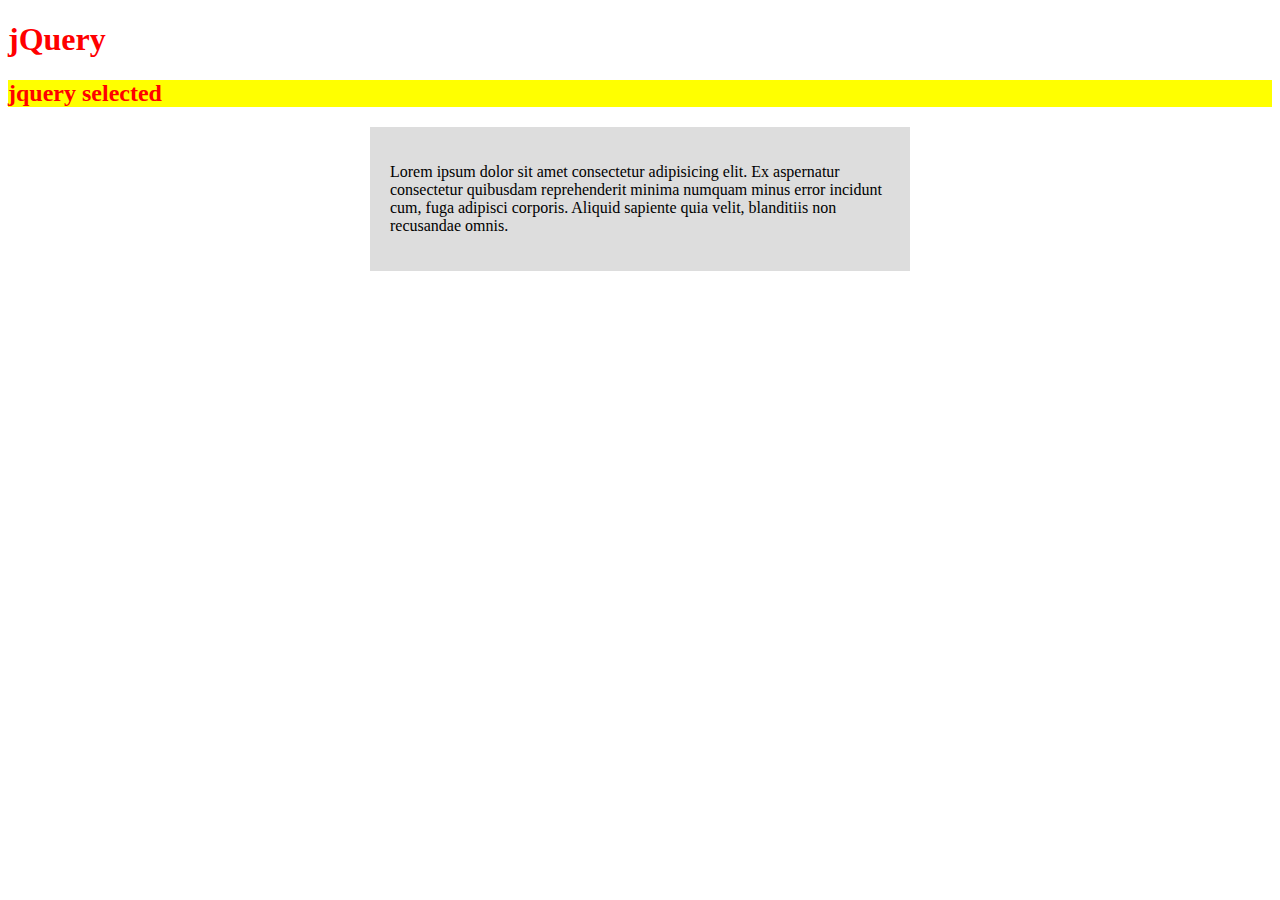
<file: 00_제이쿼리입문/index.html>
<!DOCTYPE html>
<html lang="en">
<head>
    <meta charset="UTF-8">
    <meta http-equiv="X-UA-Compatible" content="IE=edge">
    <meta name="viewport" content="width=device-width, initial-scale=1.0">
    <title>Document</title>
    <script src="./js/jquery-3.7.0.min.js"></script>
    <script src="./js/script.js" ></script>
</head>
<body>
    <h1>jQuery</h1>
    <h2>jquery selected</h2>
    <div id="box">
        <p>Lorem <span class="red">ipsum dolor sit amet consectetur adipisicing elit</span>. Ex aspernatur consectetur quibusdam reprehenderit minima numquam minus error incidunt cum, fuga adipisci corporis. Aliquid sapiente quia velit, blanditiis non recusandae omnis.</p>
    </div>
</body>
</html>
</file>
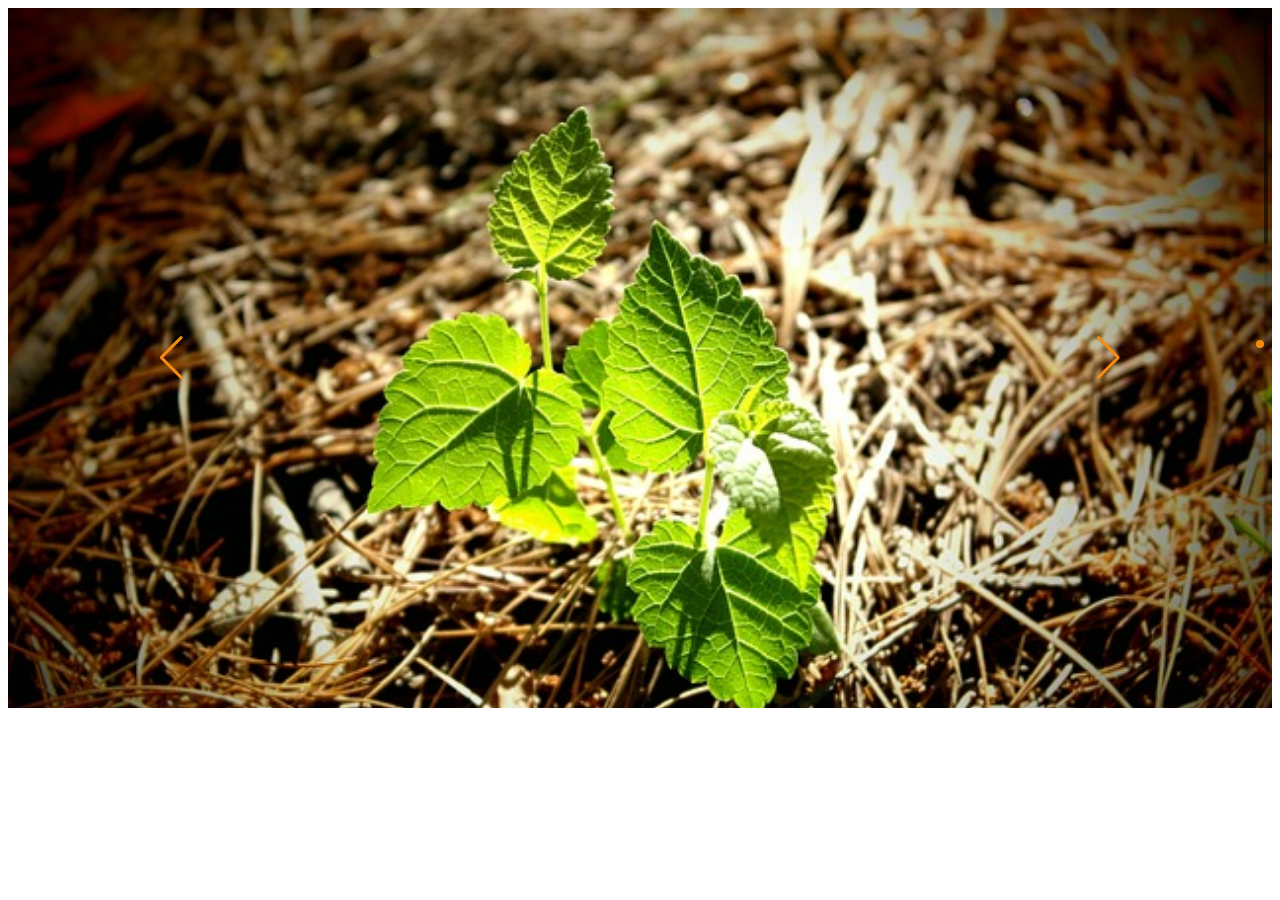
<file: 스와이퍼예제/index.html>
<!DOCTYPE html>
<html lang="en">
<head>
    <meta charset="UTF-8">
    <meta http-equiv="X-UA-Compatible" content="IE=edge">
    <meta name="viewport" content="width=device-width, initial-scale=1.0">
    <title>Document</title>
    <link rel="stylesheet" href="https://cdn.jsdelivr.net/npm/swiper@9/swiper-bundle.min.css"/>
    <style>
        :root {
            --swiper-theme-color: #f58b12;
        }
        .swiper {
            width:100%;
            height:700px;
            background: #f00;
        }
        .swiper img{width: 100%}
        .swiper-button-next, .swiper-rtl .swiper-button-prev {
            right: var(--swiper-navigation-sides-offset,150px);
            left: auto;
        }
        
        .swiper-button-prev, .swiper-rtl .swiper-button-next {
            left: var(--swiper-navigation-sides-offset,150px);
            right: auto;
        }
    </style>
    <script src="https://cdn.jsdelivr.net/npm/swiper@9/swiper-bundle.min.js"></script>
    
</head>
<body>
    <!-- Slider main container -->
<div class="swiper">
    <!-- Additional required wrapper -->
    <div class="swiper-wrapper">
      <!-- Slides -->
      <div class="swiper-slide"><img src="./img/life-g19cf4eda7_640.jpg" alt=""></div>
      <div class="swiper-slide"><img src="./img/petal-g83943ad1f_640.jpg" alt=""></div>
      <div class="swiper-slide"><img src="./img/spring-g203e28da7_640.jpg" alt=""></div>
    </div>
    <!-- If we need pagination -->
    <div class="swiper-pagination"></div>
  
    <!-- If we need navigation buttons -->
    <div class="swiper-button-prev"></div>
    <div class="swiper-button-next"></div>
  
    <!-- If we need scrollbar -->
    <div class="swiper-scrollbar"></div>
  </div>
  <script>
    const swiper = new Swiper('.swiper', {
  // Optional parameters
  direction: 'vertical',
  loop: true,

  // If we need pagination
  pagination: {
    el: '.swiper-pagination',
  },

  // Navigation arrows
  navigation: {
    nextEl: '.swiper-button-next',
    prevEl: '.swiper-button-prev',
  },

  // And if we need scrollbar
  scrollbar: {
    el: '.swiper-scrollbar',
  },
  
  autoplay:{
    delay: 2000,
    pauseOnMouseEnter: true,
  }
});
  </script>
</body>
</html>
</file>
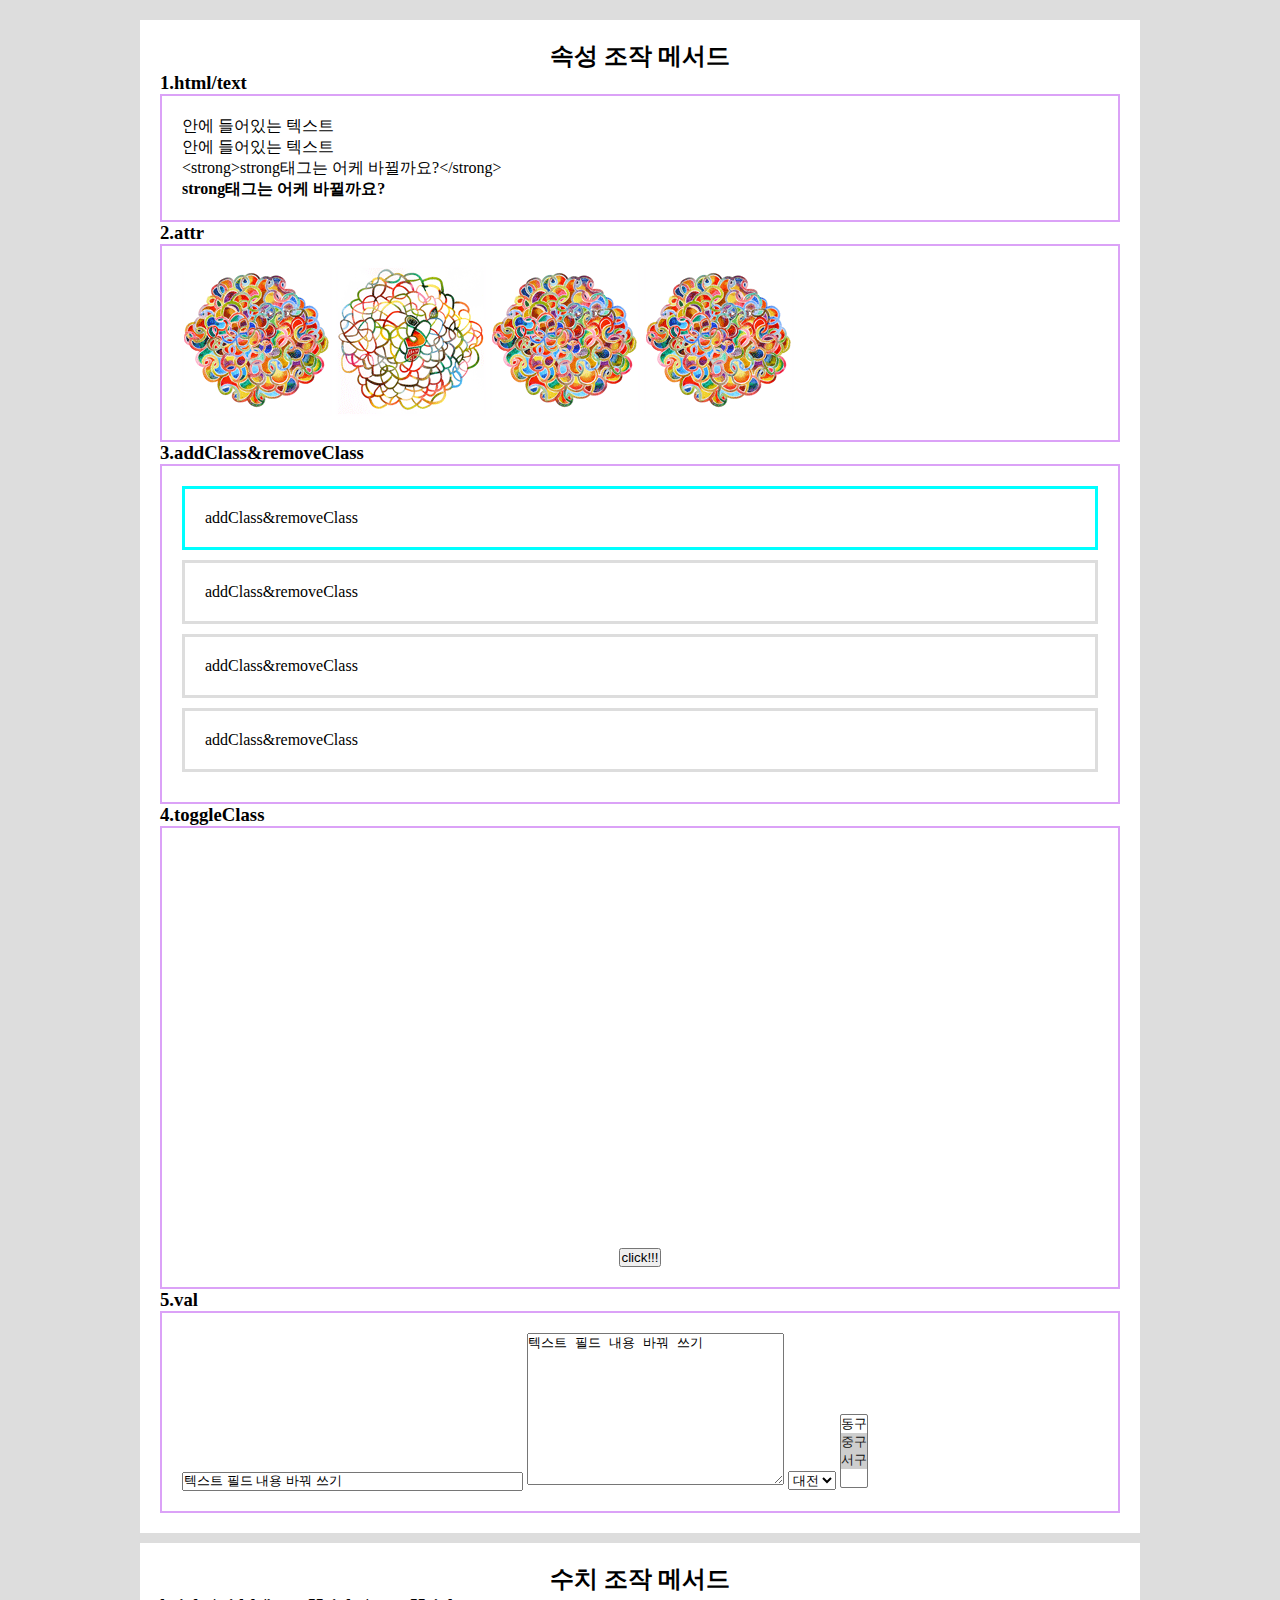
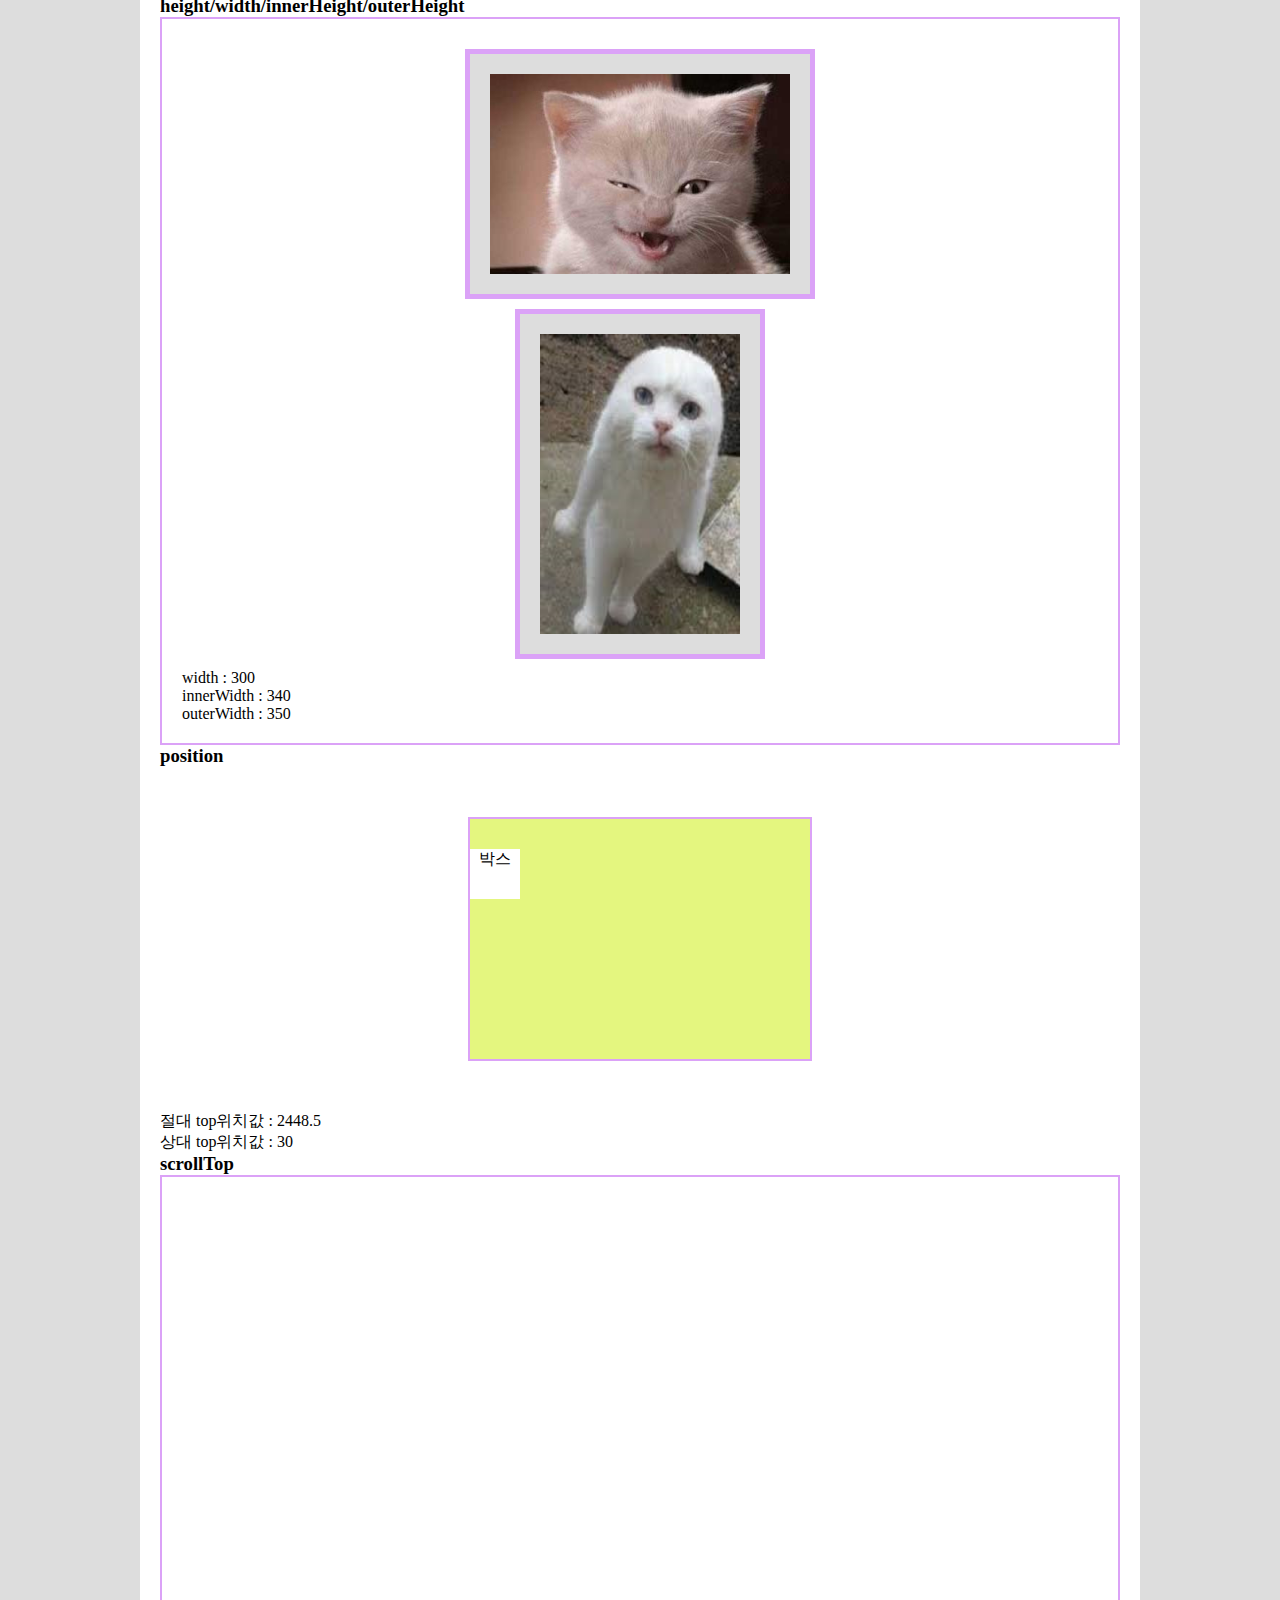
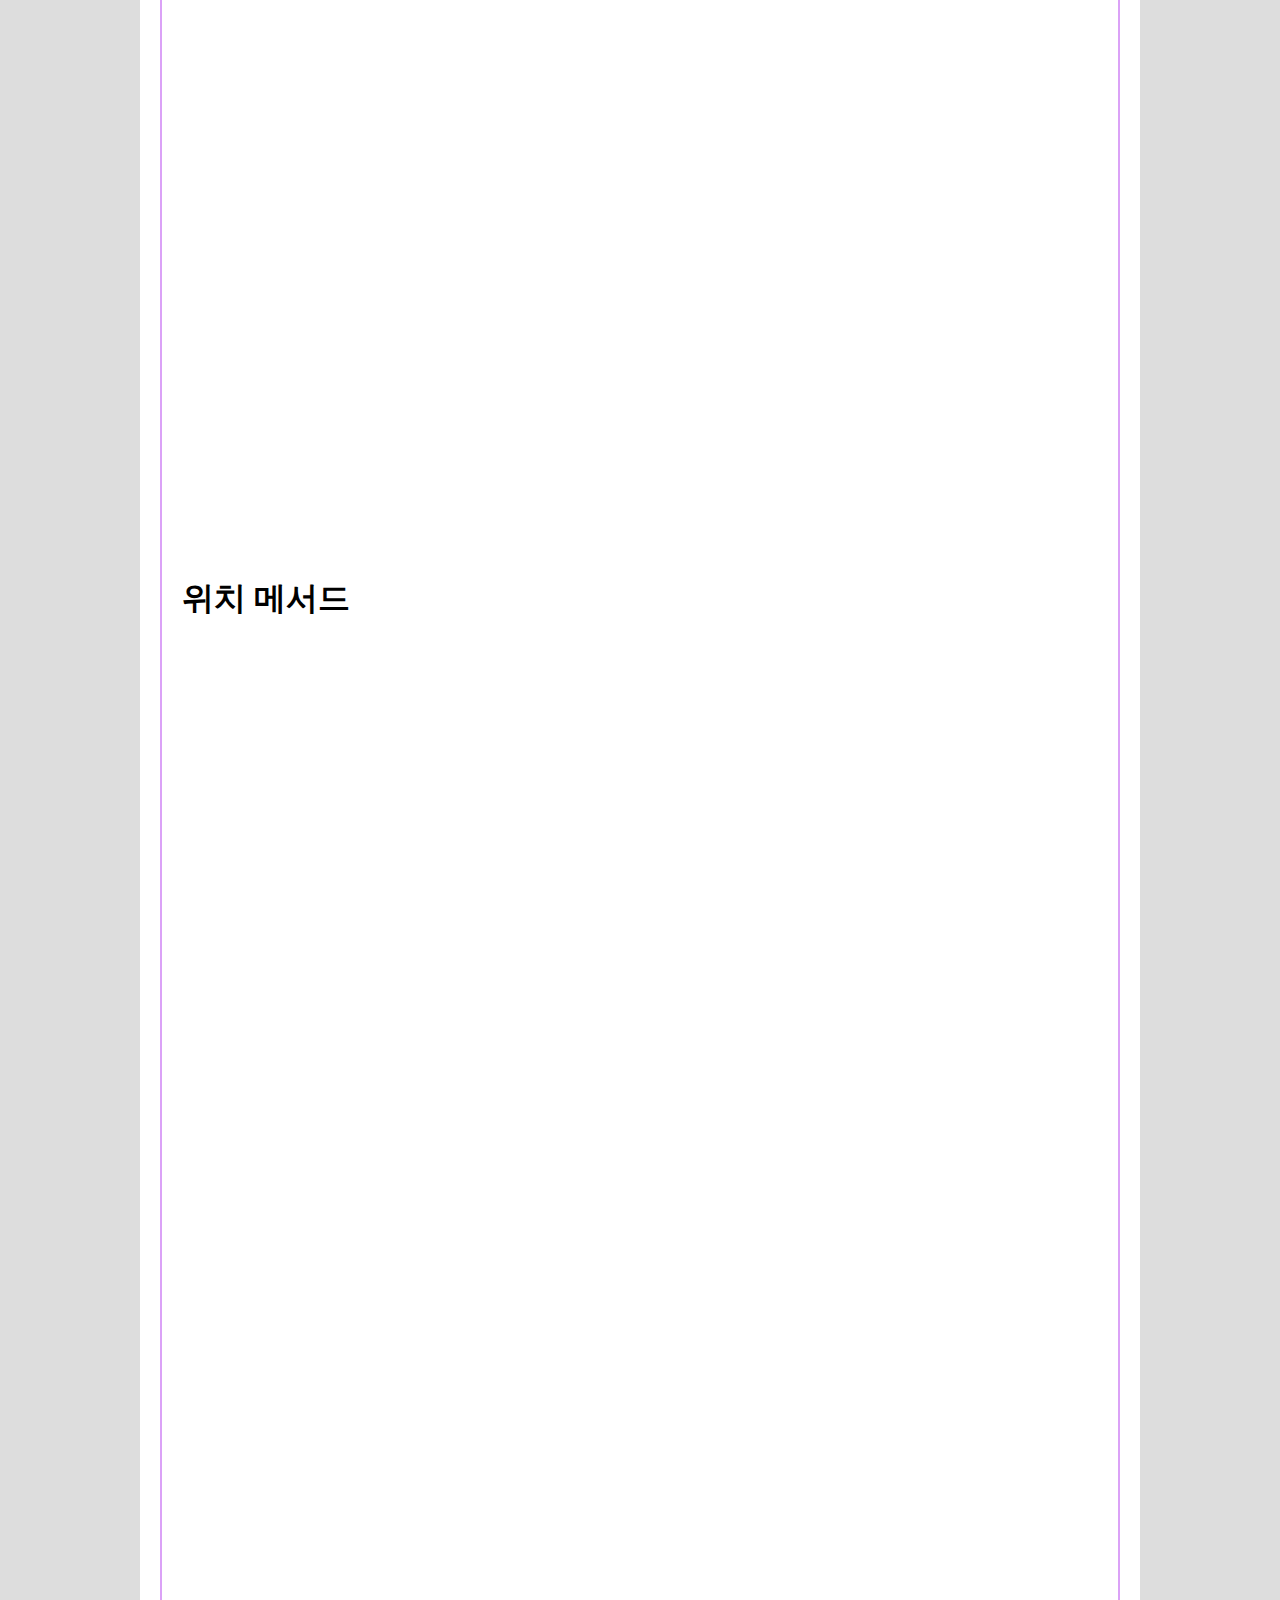
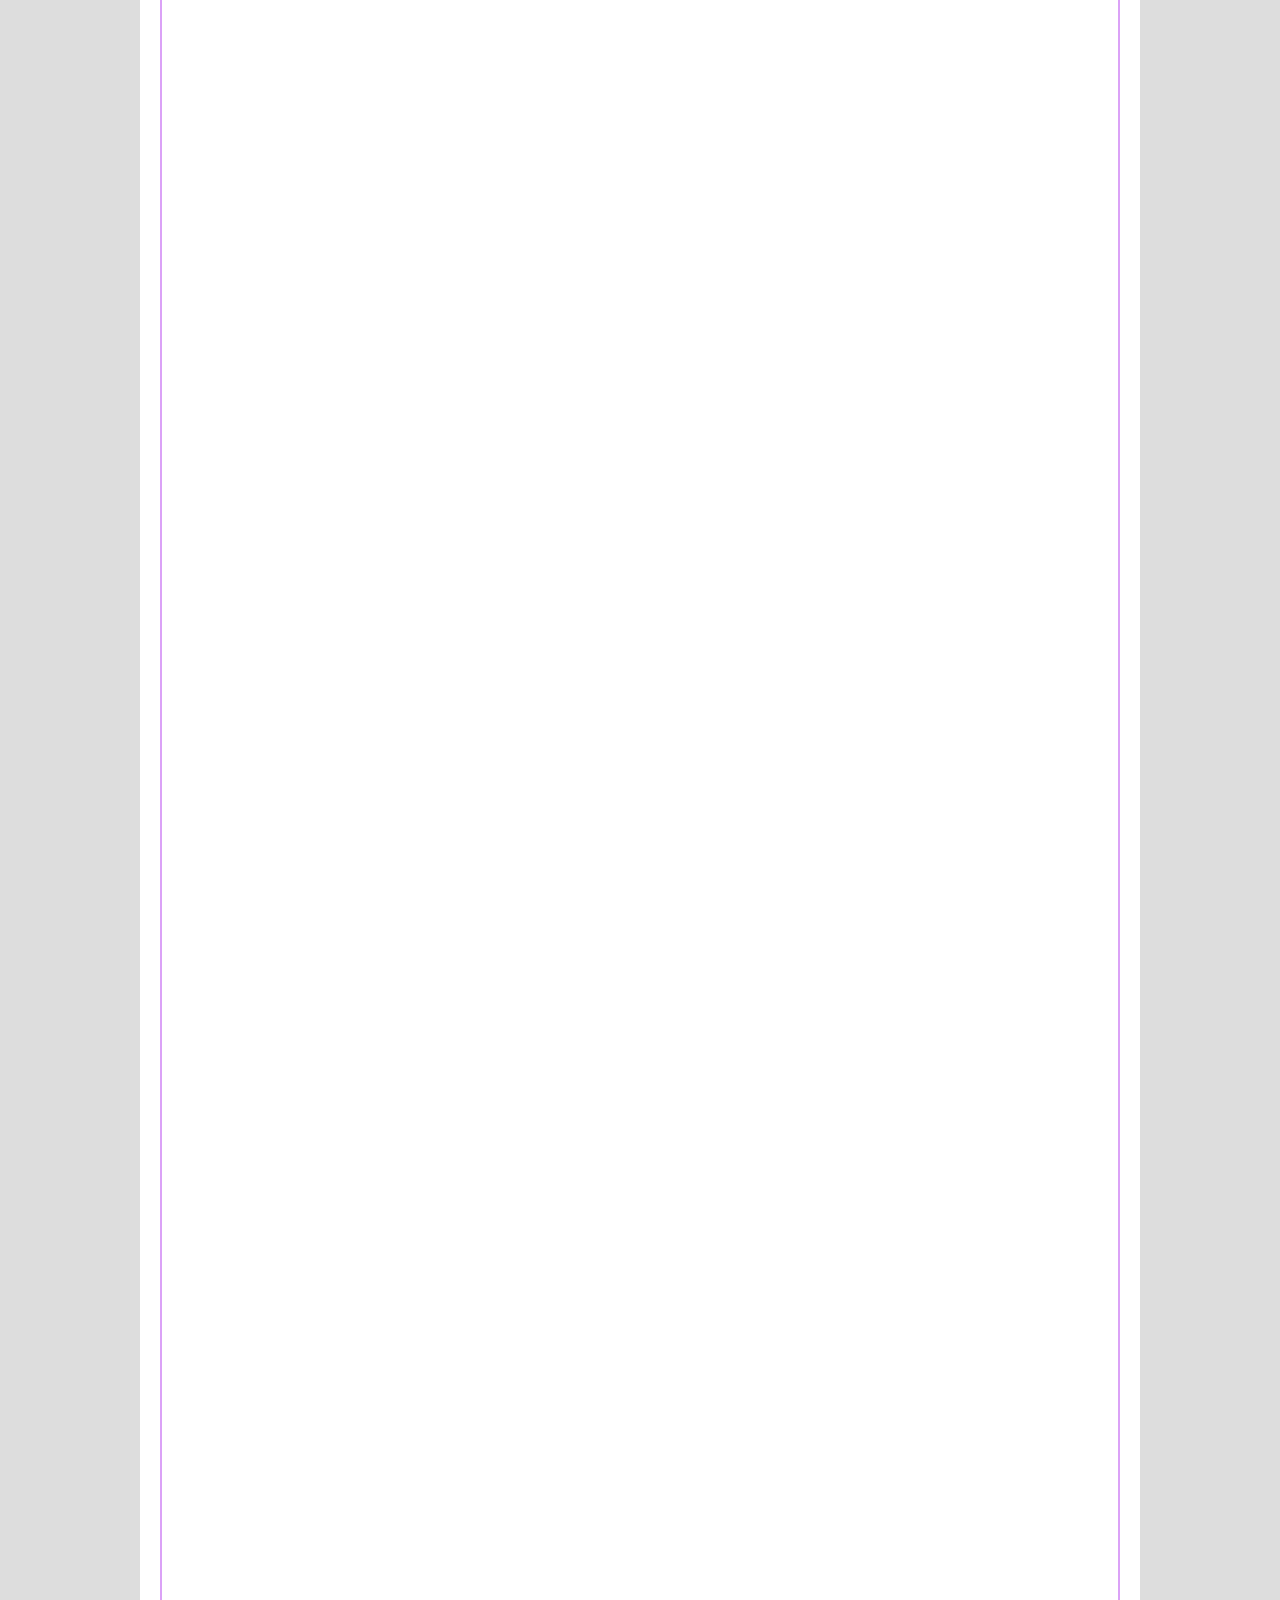
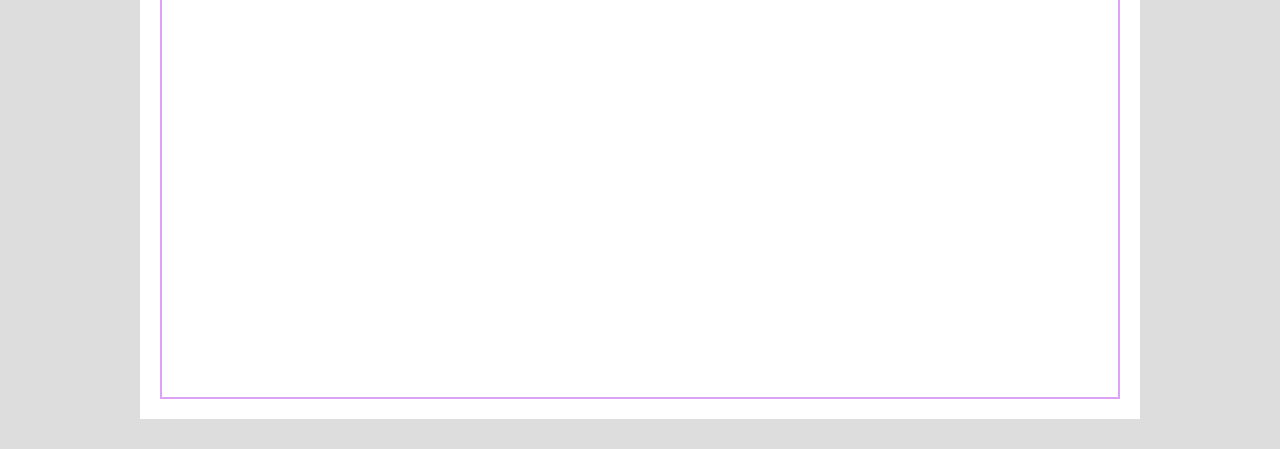
<file: 01.jquery_select/06_객체조작/object/index.html>
<!DOCTYPE html>
<html lang="en">
<head>
    <meta charset="UTF-8">
    <meta http-equiv="X-UA-Compatible" content="IE=edge">
    <meta name="viewport" content="width=device-width, initial-scale=1.0">
    <title>Document</title>
    <link rel="stylesheet" href="./css/style.css">
    <script src="./js/lib/jquery-1.12.4.min.js"></script>
    <script src="./js/script.js" defer></script>
</head>
<body>
    <div id="wrap">
        <div class="box box1">
            <h2>속성 조작 메서드</h2>
            <h3>1.html/text</h3>
            <div class="content1 content">
                <div id="content1-1">안에 들어있는 텍스트</div>
                <div id="content1-2">안에 들어있는 텍스트</div>
                <div id="content1-3">안에 들어있는 텍스트</div>
                <div id="content1-4">안에 들어있는 텍스트</div>
            </div>
            <h3>2.attr</h3>
            <div class="content2 content">
                <img src="./img/img1.gif" alt="">
                <img src="./img/img1.gif" alt="" id="changeThis">
                <img src="./img/img1.gif" alt="">
                <img src="./img/img1.gif" alt="">
            </div>
            <h3>3.addClass&removeClass</h3>
            <div class="content3 content">
                <div class="content3-1 add">addClass&removeClass</div>
                <div class="content3-2">addClass&removeClass</div>
                <div class="content3-3">addClass&removeClass</div>
                <div class="content3-4">addClass&removeClass</div>
            </div>
            <h3>4.toggleClass</h3>
            <div class="content4 content">
                <p id="imgs">
                    <img src="./img/img.jpg" alt="" class="imgToggle" >
                </p>
                <button class="click">click!!!</button>
            </div>
            <h3>5.val</h3>
            <div class="content5 content">
                <form action="#" method="get">
                    <input type="text" size="40" value="텍스트필드입니다" id="input1">
                    <textarea name="textarea1" id="textarea1" cols="30" rows="10">textarea 영역입니다</textarea>
                    <select id="select1">
                        <option value="city1">서울</option>
                        <option value="city2">부산</option>
                        <option value="city3">대전</option>
                    </select>
                    <select id="select2" multiple="multiple">
                        <option value="town1">동구</option>
                        <option value="town2">중구</option>
                        <option value="town3">서구</option>
                    </select>

                </form>
            </div>
        </div>
        <div class="box box2">
            <h2>수치 조작 메서드</h2>
            <h3>height/width/innerHeight/outerHeight</h3>
            <div class="content content6">
                <p id="p1"><img src="./img/img1.jpg" alt=""></p>
                <p id="p2"><img src="./img/img.png"></p>

                <div class="width">width : <span></span></div>
                <div class="width1">innerWidth : <span></span></div>
                <div class="width2">outerWidth : <span></span></div>
            </div>


            <h3>position</h3>
            <div class="content content7">
                <p class="cnt">박스</p>
            </div>
            <p class="text_1">절대 top위치값 : <span></span></p>
            <p class="text_2">상대 top위치값 : <span></span></p>

            <h3>scrollTop</h3>
            <div class="content content8">
                <h1 class="top">위치 메서드</h1>
            </div>
        </div>
    </div>
</body>
</html>
</file>
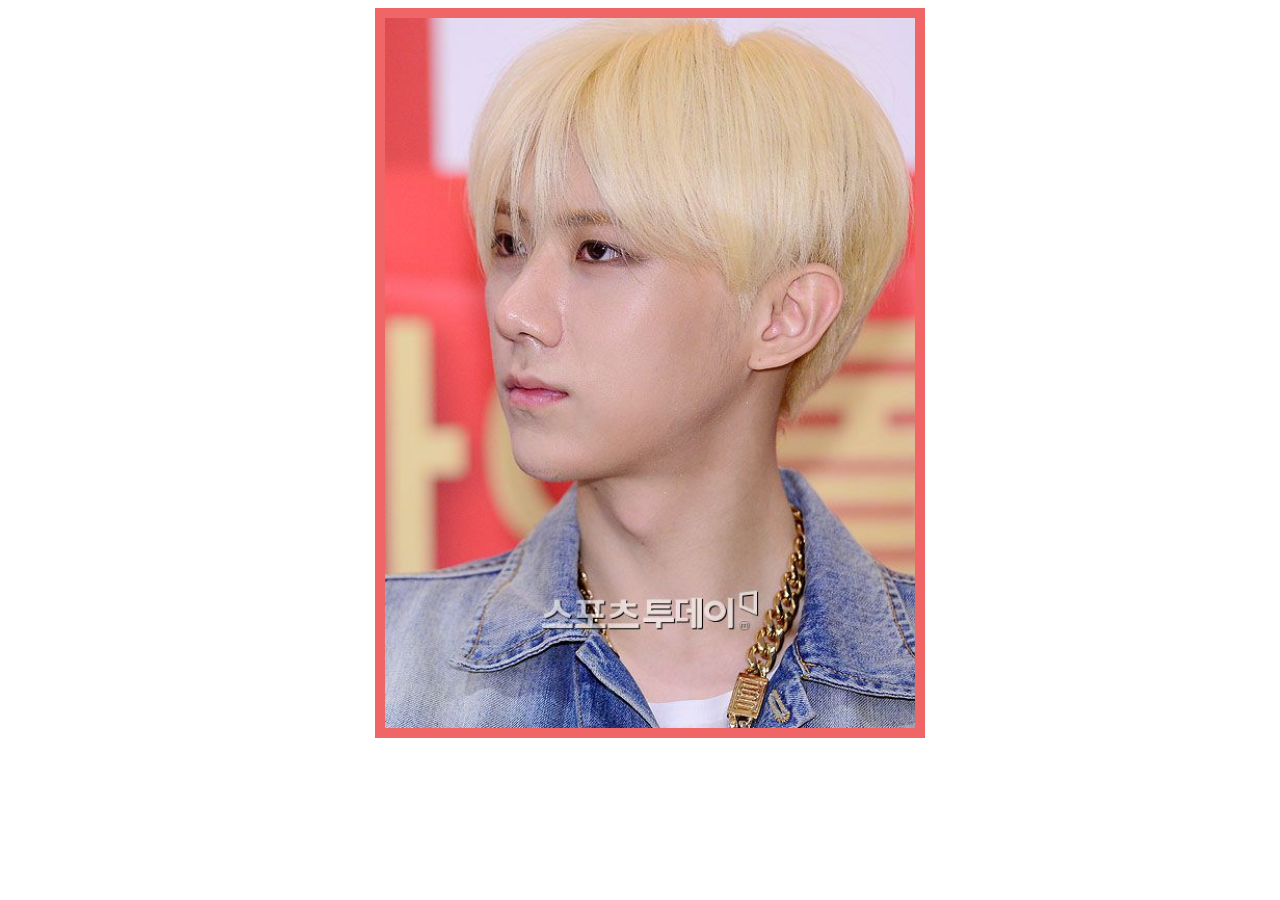
<file: 00_제이쿼리입문/index1.html>
<!DOCTYPE html>
<html lang="en">
<head>
    <meta charset="UTF-8">
    <meta http-equiv="X-UA-Compatible" content="IE=edge">
    <meta name="viewport" content="width=device-width, initial-scale=1.0">
    <title>Document</title>
    <style>
        #wrap{width: 530px; margin: 0 auto;}
        .sns{border: 10px solid #f06565; width: 100%; overflow: hidden;}
        .sns img{display: block; width: 100%;}
    </style>
    <script src="./js/jquery-3.7.0.min.js"></script>
    <script>
        $(function(){
            $('.sns').hover(function(){
                $(this).find('img').css({'transform':'scale(1.2)','transition':'.3s'})
            },function(){
                $(this).find('img').css({'transform':'scale(1)'})
            });
        });
    </script>
</head>
<body>
    <div id="wrap">
        <div class="sns">
            <a href="#">
                <img src="./img/img.jpg" alt="장현승사진">
            </a>
        </div>
    </div>
</body>
</html>
</file>
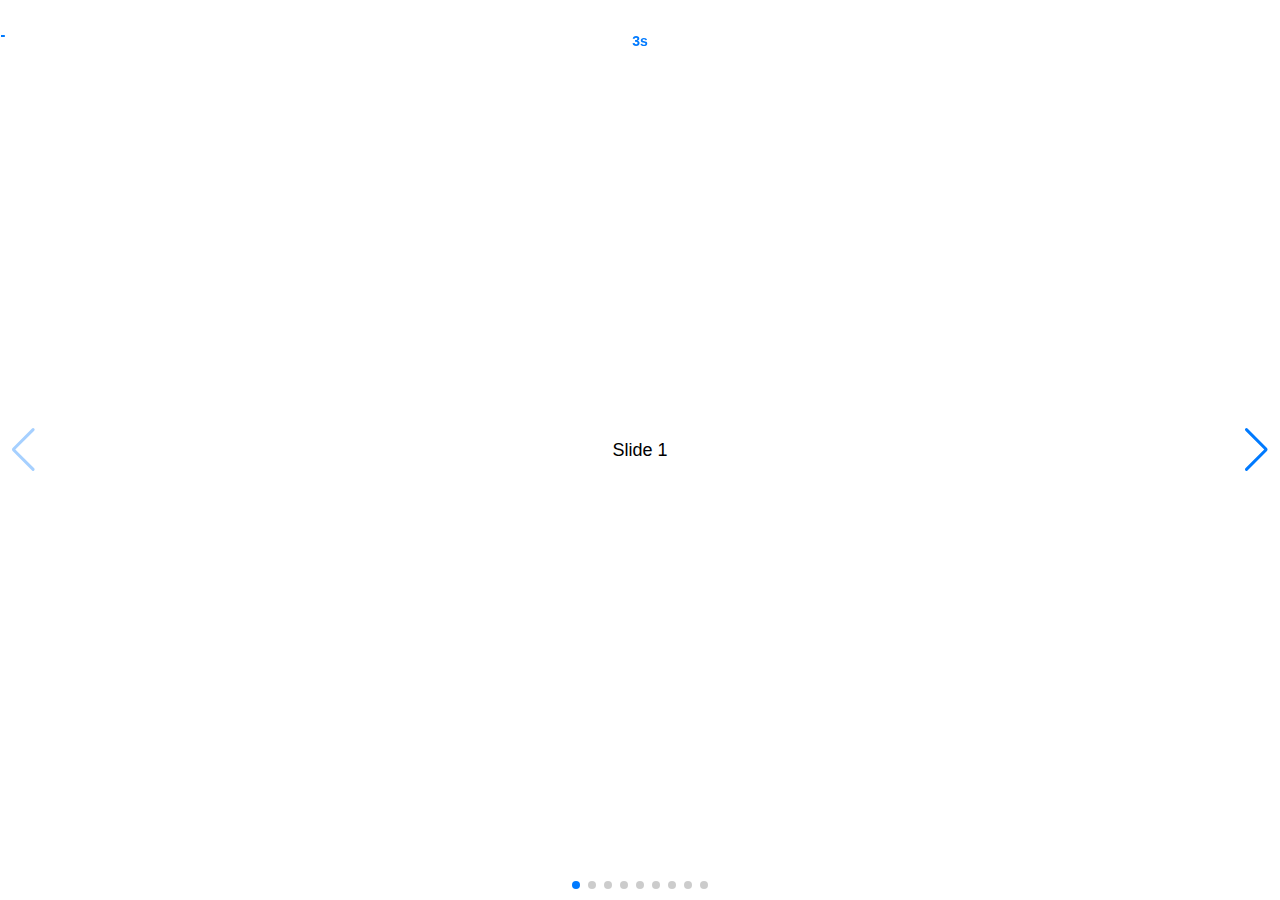
<file: 스와이퍼예제/index1.html>
<!DOCTYPE html>
<html lang="en">

<head>
  <meta charset="utf-8" />
  <title>Swiper demo</title>
  <meta name="viewport" content="width=device-width, initial-scale=1, minimum-scale=1, maximum-scale=1" />
  <!-- Link Swiper's CSS -->
  <link rel="stylesheet" href="https://cdn.jsdelivr.net/npm/swiper@9/swiper-bundle.min.css" />

  <!-- Demo styles -->
  <style>
    html,
    body {
      position: relative;
      height: 100%;
    }

    body {
      background: #eee;
      font-family: Helvetica Neue, Helvetica, Arial, sans-serif;
      font-size: 14px;
      color: #000;
      margin: 0;
      padding: 0;
    }

    .swiper {
      width: 100%;
      height: 100%;
    }

    .swiper-slide {
      text-align: center;
      font-size: 18px;
      background: #fff;
      display: flex;
      justify-content: center;
      align-items: center;
    }

    .swiper-slide img {
      display: block;
      width: 100%;
      height: 100%;
      object-fit: cover;
    }

    .autoplay-progress {
      position: absolute;
      left: 0;
      top: 16px;
      z-index: 10;
      width: 100%;
      height:50px;
      display: flex;
      align-items: center;
      justify-content: center;
      font-weight: bold;
      color: var(--swiper-theme-color);
      /* background-color: rgba(240, 234, 234,.5); */
    }

    .autoplay-progress svg {
      --progress: 0;
      position: absolute;
      left: 0;
      top: 0px;
      z-index: 10;
      width: 100%;
      height: 100%;
      stroke-width: 2px;
      stroke: var(--swiper-theme-color);
      fill:none;
      stroke-dashoffset: calc(1920 * (1 - var(--progress)));
      stroke-dasharray: 1920;
      transform: translateX(1px);
    }
  </style>
  <script src="https://code.jquery.com/jquery-2.2.4.min.js"></script>
</head>

<body>
  <!-- Swiper -->
  <div class="swiper mySwiper">
    <div class="swiper-wrapper">
      <div class="swiper-slide">Slide 1</div>
      <div class="swiper-slide">Slide 2</div>
      <div class="swiper-slide">Slide 3</div>
      <div class="swiper-slide">Slide 4</div>
      <div class="swiper-slide">Slide 5</div>
      <div class="swiper-slide">Slide 6</div>
      <div class="swiper-slide">Slide 7</div>
      <div class="swiper-slide">Slide 8</div>
      <div class="swiper-slide">Slide 9</div>
    </div>
    <div class="swiper-button-next"></div>
    <div class="swiper-button-prev"></div>
    <div class="swiper-pagination"></div>
    <div class="autoplay-progress">
      <svg width="100%" height="100%">
        <line x1="0" y1="20" x2="100%" y2="20"></line>
      </svg>
 <span></span> 
    </div>
  </div>

  <!-- Swiper JS -->
  <script src="https://cdn.jsdelivr.net/npm/swiper@9/swiper-bundle.min.js"></script>

  <!-- Initialize Swiper -->
  <script>
    const progressCircle = document.querySelector(".autoplay-progress svg");
    const progressContent = document.querySelector(".autoplay-progress span");
    var swiper = new Swiper(".mySwiper", {
      spaceBetween: 30,
      centeredSlides: true,
      autoplay: {
        delay: 2500,
        disableOnInteraction: false,
        pauseOnMouseEnter: true,
      },
      pagination: {
        el: ".swiper-pagination",
        clickable: true
      },
      navigation: {
        nextEl: ".swiper-button-next",
        prevEl: ".swiper-button-prev"
      },
      on: {
        autoplayTimeLeft(s, time, progress) {
          progressCircle.style.setProperty("--progress", 1 - progress);
          progressContent.textContent = `${Math.ceil(time / 1000)}s`;
        }
      }
    });
  </script>
</body>

</html>
</file>
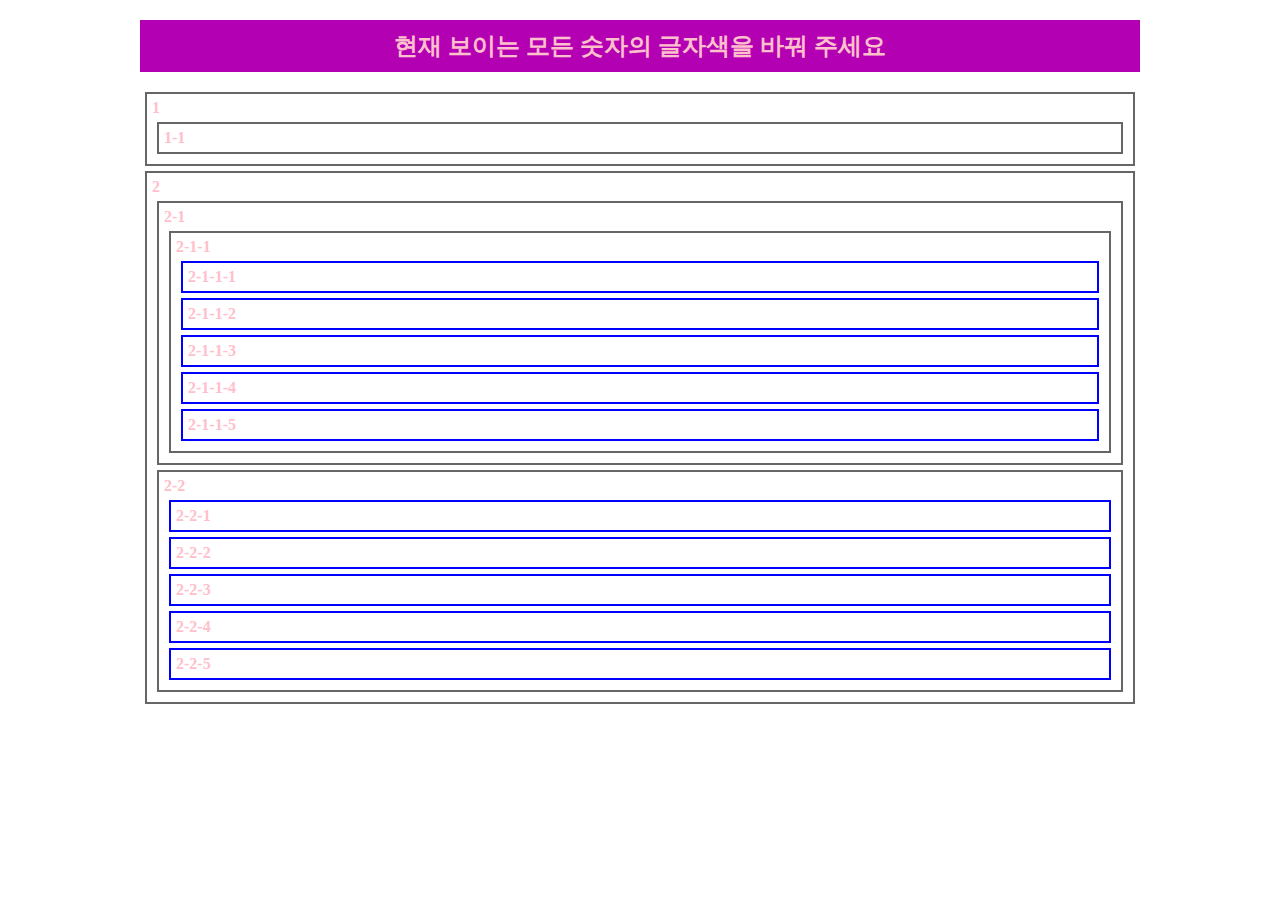
<file: 01.jquery_select/01_기본선택자/01_all_select.html>
﻿<!doctype html>
<html lang="ko">
<head>
	<meta charset="UTF-8">
	<title>01_전체선택자</title>
	<script type="text/javascript" src="js/lib/jquery-1.12.4.min.js"></script>
	<link rel="stylesheet" href="css/style.css"/>
	<script type="text/javascript">
		$(function(){
			$('*').css('color','pink');
		});
	</script>
</head>
<body>
	<span>현재 보이는 모든 숫자의 글자색을 바꿔 주세요</span>
		<div>
			1
			<div>
				1-1
			</div>
		</div>
		<div>
			2
			<div>
				2-1
				<div>
					2-1-1
					<ul>
						<li>2-1-1-1</li>
						<li>2-1-1-2</li>
						<li id="element">2-1-1-3</li>
						<li>2-1-1-4</li>
						<li>2-1-1-5</li>
					</ul>
				</div>
			</div>
			<div>
				2-2
				<ul>
					<li>2-2-1</li>
					<li>2-2-2</li>
					<li>2-2-3</li>
					<li>2-2-4</li>
					<li>2-2-5</li>
				</ul>
			</div>
		</div>
</body>
</html>
</file>
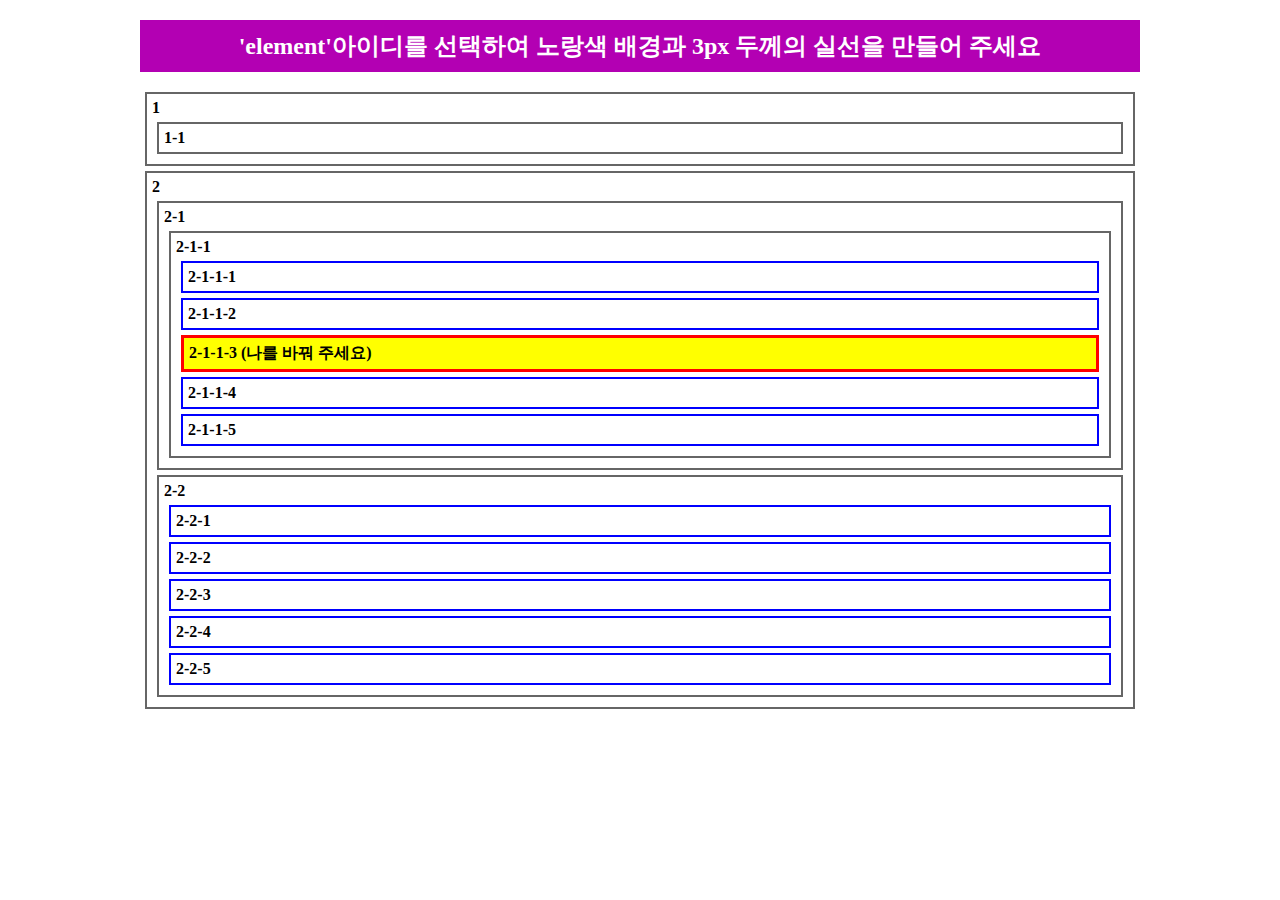
<file: 01.jquery_select/01_기본선택자/02_id_select.html>
﻿<!doctype html>
<html lang="ko">
<head>
	<meta charset="UTF-8">
	<title>02_아이디선택자</title>
	<script type="text/javascript" src="js/lib/jquery-1.12.4.min.js"></script>
	<link rel="stylesheet" href="css/style.css"/>
	<script type="text/javascript">
		$(function(){
			$('#element').css({background:'yellow', border:'3px solid red'});
		});
	</script>
</head>
<body>
	<span>'element'아이디를 선택하여 노랑색 배경과 3px 두께의 실선을 만들어 주세요</span>
		<div>
			1
			<div>
				1-1
			</div>
		</div>
		<div>
			2
			<div>
				2-1
				<div>
					2-1-1
					<ul>
						<li>2-1-1-1</li>
						<li>2-1-1-2</li>
						<li id="element">2-1-1-3 (나를 바꿔 주세요)</li>
						<li>2-1-1-4</li>
						<li>2-1-1-5</li>
					</ul>
				</div>
			</div>
			<div>
				2-2
				<ul>
					<li>2-2-1</li>
					<li>2-2-2</li>
					<li>2-2-3</li>
					<li>2-2-4</li>
					<li>2-2-5</li>
				</ul>
			</div>
		</div>
</body>
</html>
</file>
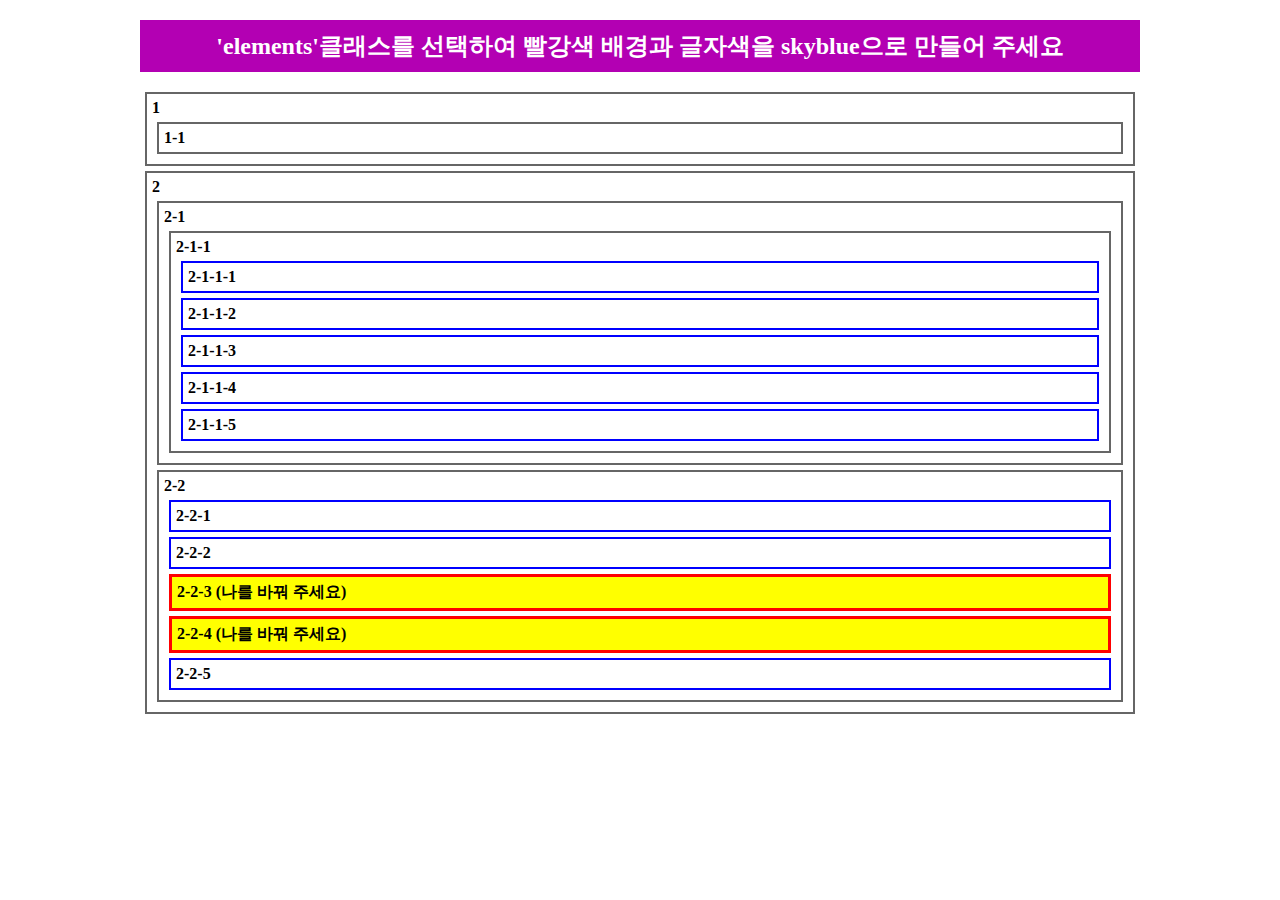
<file: 01.jquery_select/01_기본선택자/03_class_select.html>
﻿<!doctype html>
<html lang="ko">
<head>
	<meta charset="UTF-8">
	<title>03_클래스선택자</title>
	<script type="text/javascript" src="js/lib/jquery-1.12.4.min.js"></script>
	<link rel="stylesheet" href="css/style.css"/>
	<script type="text/javascript">
		$(function(){
			$('.elements').css({background:'yellow', border:'3px solid red'});
		});
	</script>
</head>
<body>
	<span>'elements'클래스를 선택하여 빨강색 배경과 글자색을 skyblue으로 만들어 주세요</span>
		<div>
			1
			<div>
				1-1
			</div>
		</div>
		<div>
			2
			<div>
				2-1
				<div>
					2-1-1
					<ul>
						<li>2-1-1-1</li>
						<li>2-1-1-2</li>
						<li id="element">2-1-1-3</li>
						<li>2-1-1-4</li>
						<li>2-1-1-5</li>
					</ul>
				</div>
			</div>
			<div>
				2-2
				<ul>
					<li>2-2-1</li>
					<li>2-2-2</li>
					<li class="elements">2-2-3  (나를 바꿔 주세요)</li>
					<li class="elements">2-2-4  (나를 바꿔 주세요)</li>
					<li>2-2-5</li>
				</ul>
			</div>
		</div>
</body>
</html>
</file>
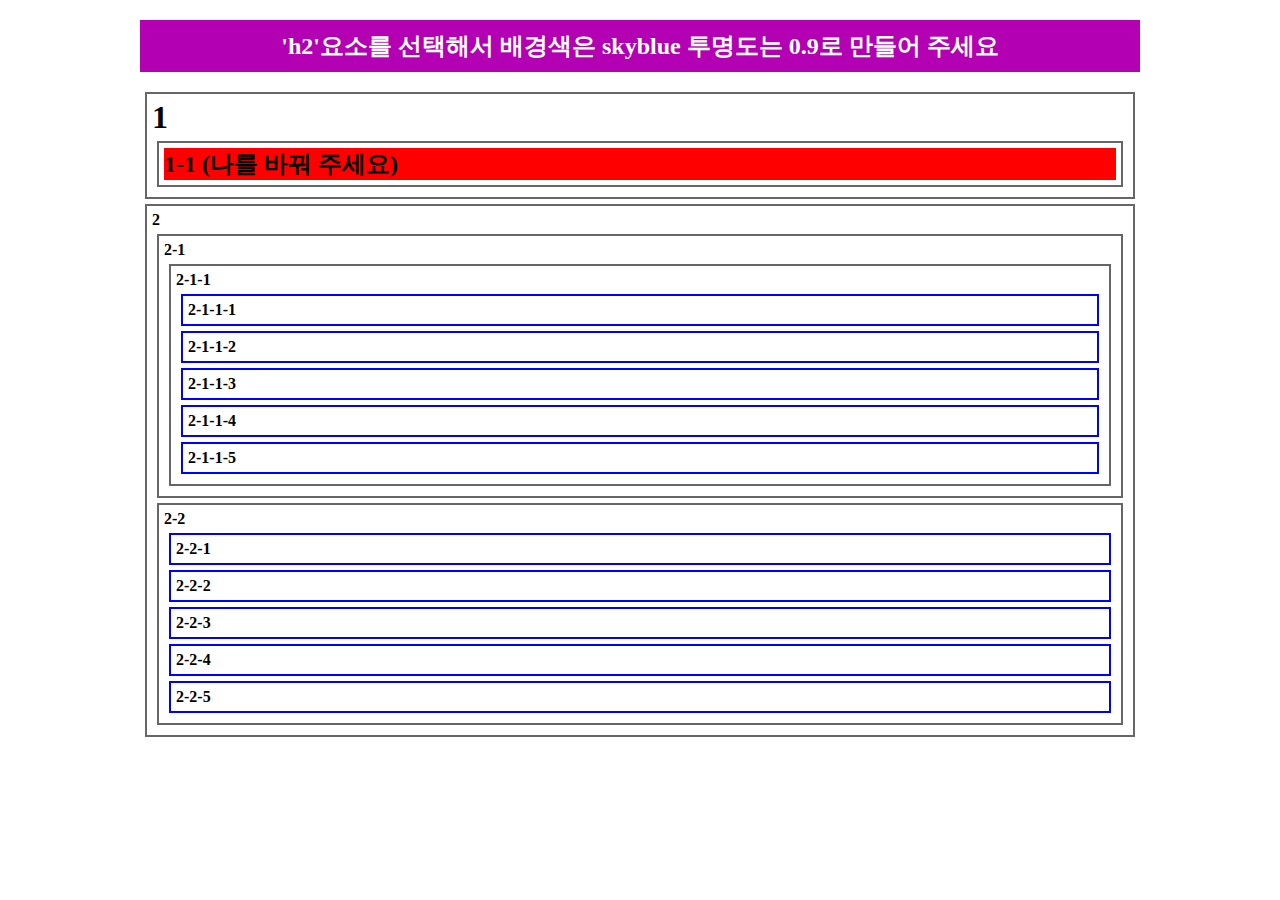
<file: 01.jquery_select/01_기본선택자/04_element_select.html>
﻿<!doctype html>
<html lang="ko">
<head>
	<meta charset="UTF-8">
	<title>04_요소선택자</title>
	<script type="text/javascript" src="js/lib/jquery-1.12.4.min.js"></script>
	<link rel="stylesheet" href="css/style.css"/>
	<script type="text/javascript">
		$(function(){
			$('h2').css('background','red');
		});
	</script>
</head>
<body>
	<span>'h2'요소를 선택해서 배경색은  skyblue 투명도는 0.9로 만들어 주세요</span>
		<div>
			<h1>1</h1>
			<div>
				<h2>1-1   (나를 바꿔 주세요)</h2>
			</div>
		</div>
		<div>
			2
			<div>
				2-1
				<div>
					2-1-1
					<ul>
						<li>2-1-1-1</li>
						<li>2-1-1-2</li>
						<li>2-1-1-3</li>
						<li>2-1-1-4</li>
						<li>2-1-1-5</li>
					</ul>
				</div>
			</div>
			<div>
				2-2
				<ul>
					<li>2-2-1</li>
					<li>2-2-2</li>
					<li class="elements">2-2-3</li>
					<li class="elements">2-2-4</li>
					<li>2-2-5</li>
				</ul>
			</div>
		</div>
</body>
</html>
</file>
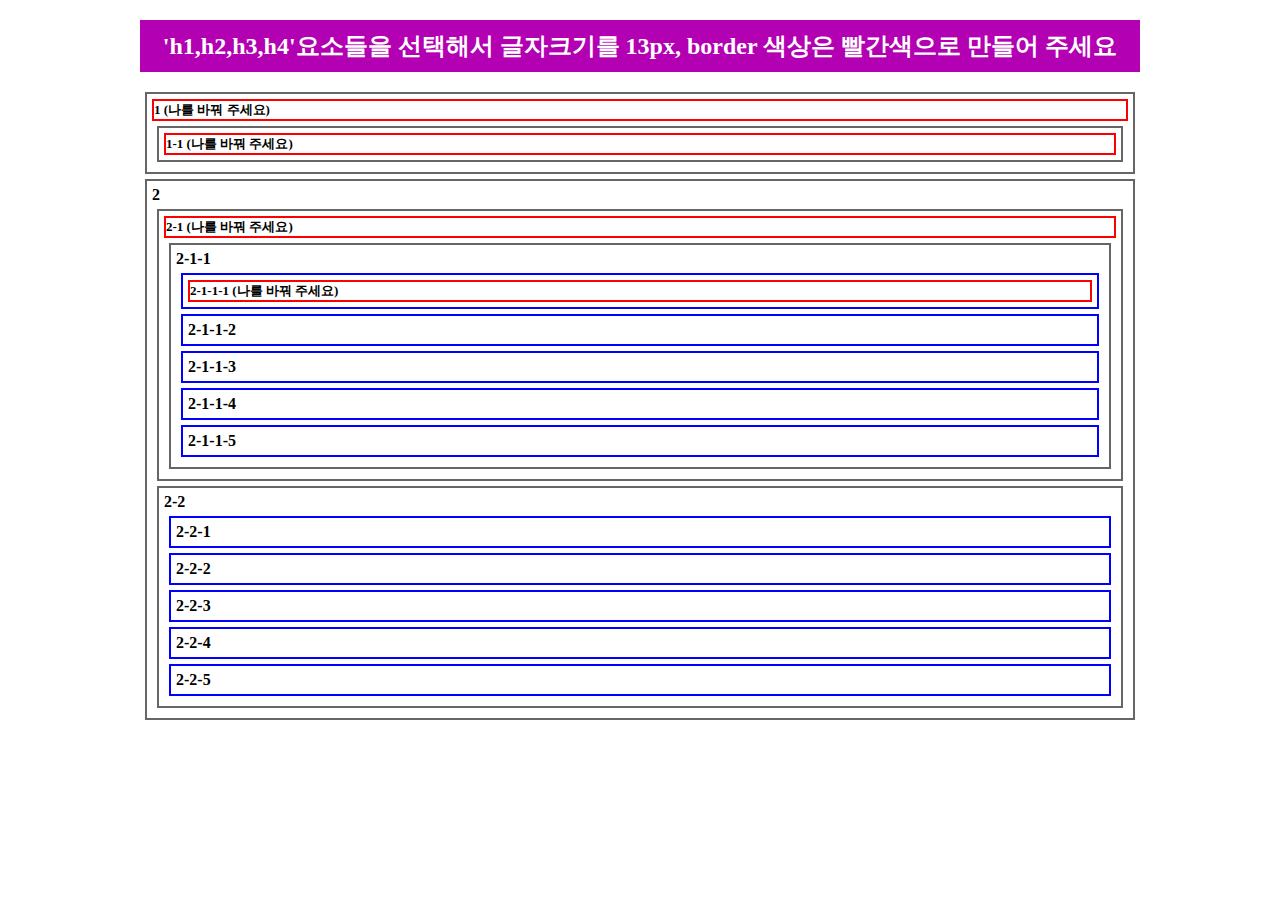
<file: 01.jquery_select/01_기본선택자/05_group_select.html>
﻿<!doctype html>
<html lang="ko">
<head>
	<meta charset="UTF-8">
	<title>05_그룹선택자</title>
	<script type="text/javascript" src="js/lib/jquery-1.12.4.min.js"></script>
	<link rel="stylesheet" href="css/style.css"/>
	<script type="text/javascript">
		$(function(){
			$('h1,h2,h3,h4').css({'font-size':'13px', border:'2px solid red'});
		});
	</script>
</head>
<body>
	<span>'h1,h2,h3,h4'요소들을 선택해서 글자크기를 13px, border 색상은 빨간색으로 만들어 주세요</span>
	<div>
		<h1>1   (나를 바꿔 주세요)</h1>
		<div>
			<h2>1-1   (나를 바꿔 주세요)</h2>
		</div>
	</div>
	<div>
		2
		<div>
			<h3>2-1   (나를 바꿔 주세요)</h3>
			<div>
				2-1-1
				<ul>
					<li><h4>2-1-1-1   (나를 바꿔 주세요)</h4></li>
					<li>2-1-1-2</li>
					<li>2-1-1-3</li>
					<li>2-1-1-4</li>
					<li>2-1-1-5</li>
				</ul>
			</div>
		</div>
		<div>
			2-2
			<ul>
				<li>2-2-1</li>
				<li>2-2-2</li>
				<li>2-2-3</li>
				<li>2-2-4</li>
				<li>2-2-5</li>
			</ul>
		</div>
	</div>
</body>
</html>
</file>
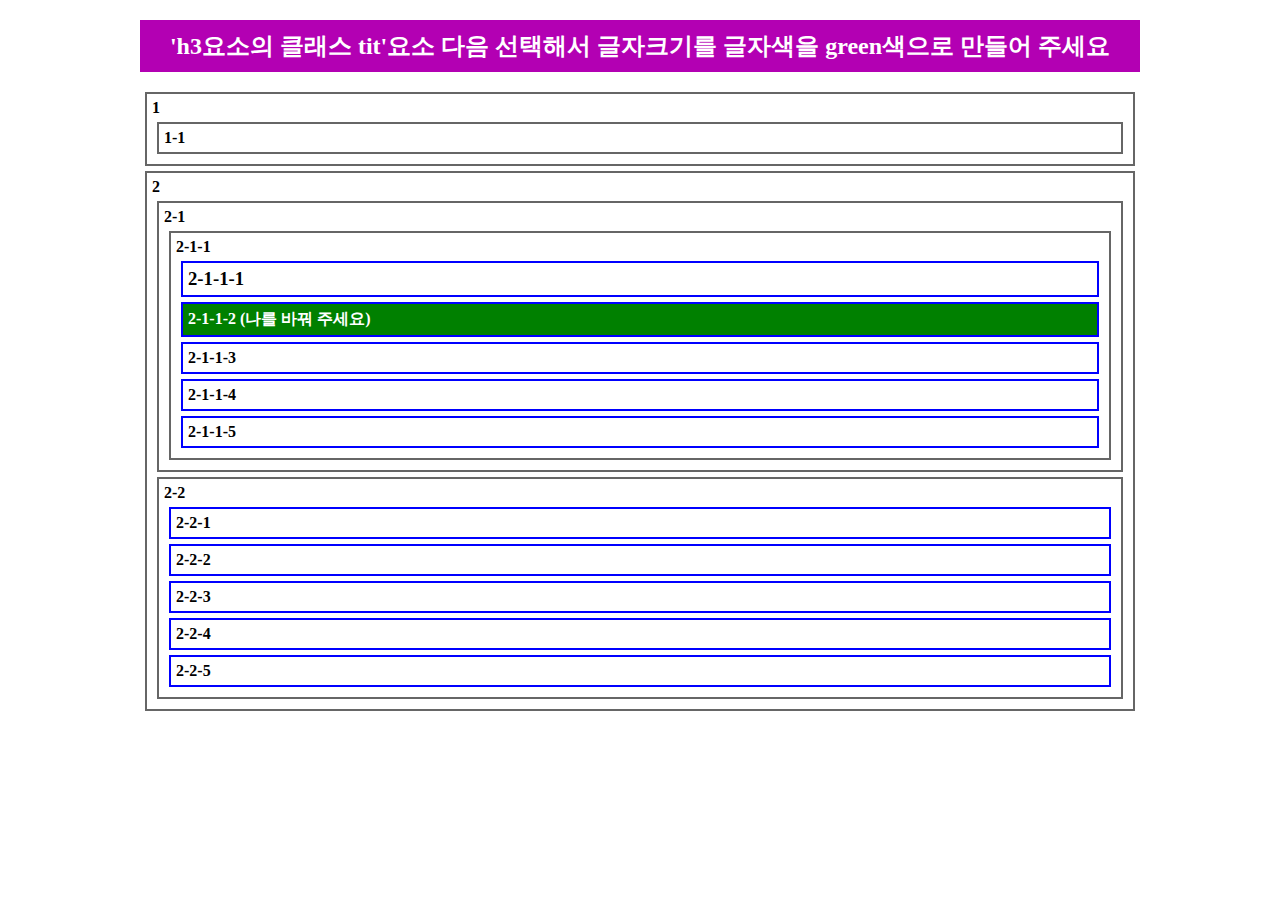
<file: 01.jquery_select/01_기본선택자/06_next_select.html>
﻿<!doctype html>
<html lang="ko">
<head>
	<meta charset="UTF-8">
	<title>06_인접관계선택자</title>
	<script type="text/javascript" src="js/lib/jquery-1.12.4.min.js"></script>
	<link rel="stylesheet" href="css/style.css"/>
	<script type="text/javascript">
		$(function(){
			$('.tit').next().css({'color':'#fff', background:'green'});
		});
	</script>
</head>
<body>
	<span>'h3요소의 클래스 tit'요소 다음 선택해서 글자크기를 글자색을 green색으로 만들어 주세요</span>
	<div>
		1 
		<div>
			1-1
		</div>
	</div>
	<div>
		2
		<div>
			2-1
			<div>
				2-1-1
				<ul>
					<li class="tit"><h3 >2-1-1-1  </h3></li>
					<li>2-1-1-2  (나를 바꿔 주세요)</li>
					<li>2-1-1-3</li>
					<li>2-1-1-4</li>
					<li>2-1-1-5</li>
				</ul>
			</div>
		</div>
		<div>
			2-2
			<ul>
				<li>2-2-1</li>
				<li>2-2-2</li>
				<li>2-2-3</li>
				<li>2-2-4</li>
				<li>2-2-5</li>
			</ul>
		</div>
	</div>
</body>
</html>
</file>
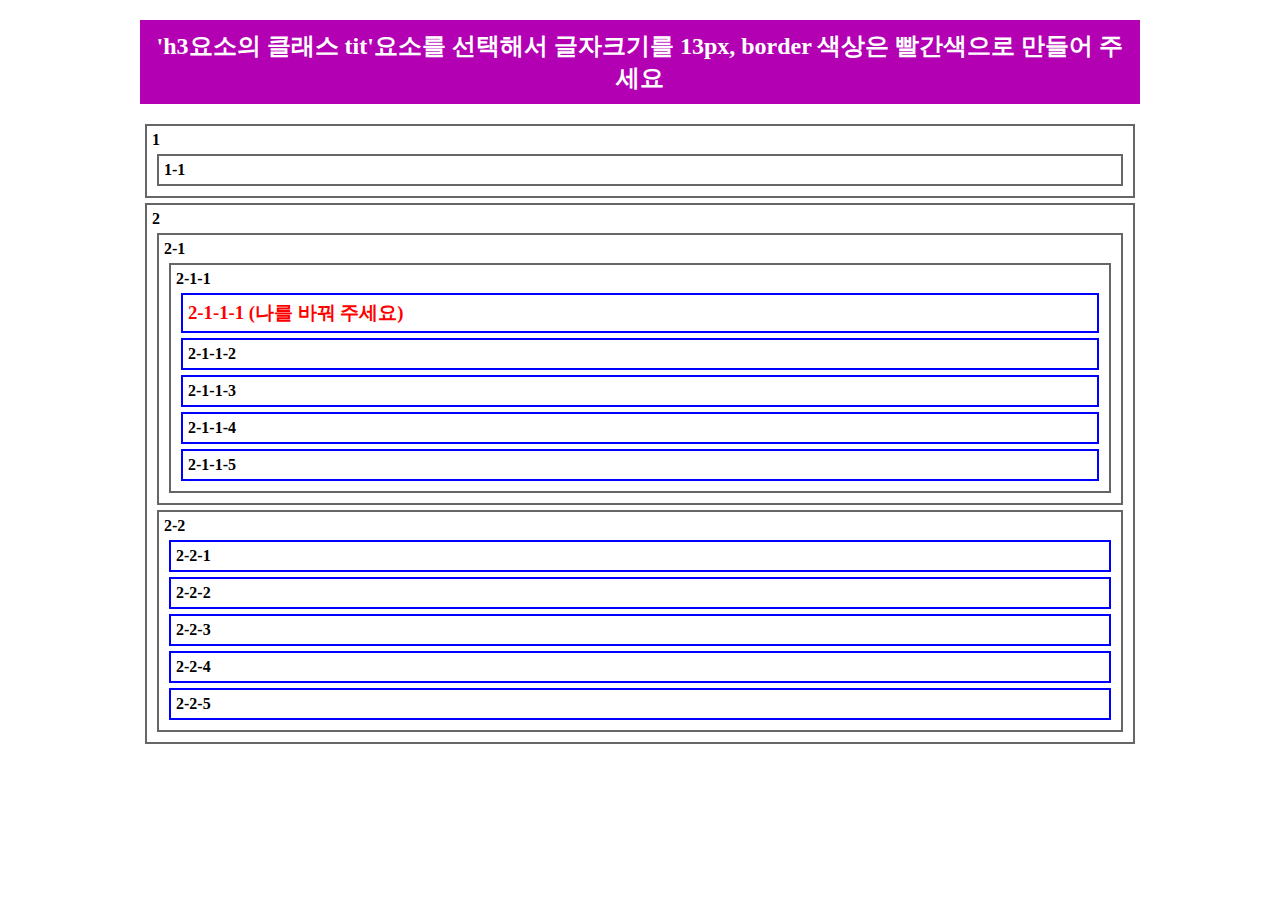
<file: 01.jquery_select/01_기본선택자/06_subordination_select.html>
﻿<!doctype html>
<html lang="ko">
<head>
	<meta charset="UTF-8">
	<title>06_종속선택자</title>
	<script type="text/javascript" src="js/lib/jquery-1.12.4.min.js"></script>
	<link rel="stylesheet" href="css/style.css"/>
	<script type="text/javascript">
		$(function(){
			$('h3.tit').css('color', 'red');
		});
	</script>
</head>
<body>
	<span>'h3요소의 클래스 tit'요소를 선택해서 글자크기를 13px, border 색상은 빨간색으로 만들어 주세요</span>
	<div>
		1 
		<div>
			1-1
		</div>
	</div>
	<div>
		2
		<div>
			2-1
			<div>
				2-1-1
				<ul>
					<li>
						<h3 class="tit">2-1-1-1   (나를 바꿔 주세요)</h3>
					</li>
					<li>2-1-1-2</li>
					<li><h4 class="tit">2-1-1-3</h4></li>
					<li>2-1-1-4</li>
					<li>2-1-1-5</li>
				</ul>
			</div>
		</div>
		<div>
			2-2
			<ul>
				<li>2-2-1</li>
				<li>2-2-2</li>
				<li>2-2-3</li>
				<li>2-2-4</li>
				<li>2-2-5</li>
			</ul>
		</div>
	</div>
</body>
</html>
</file>
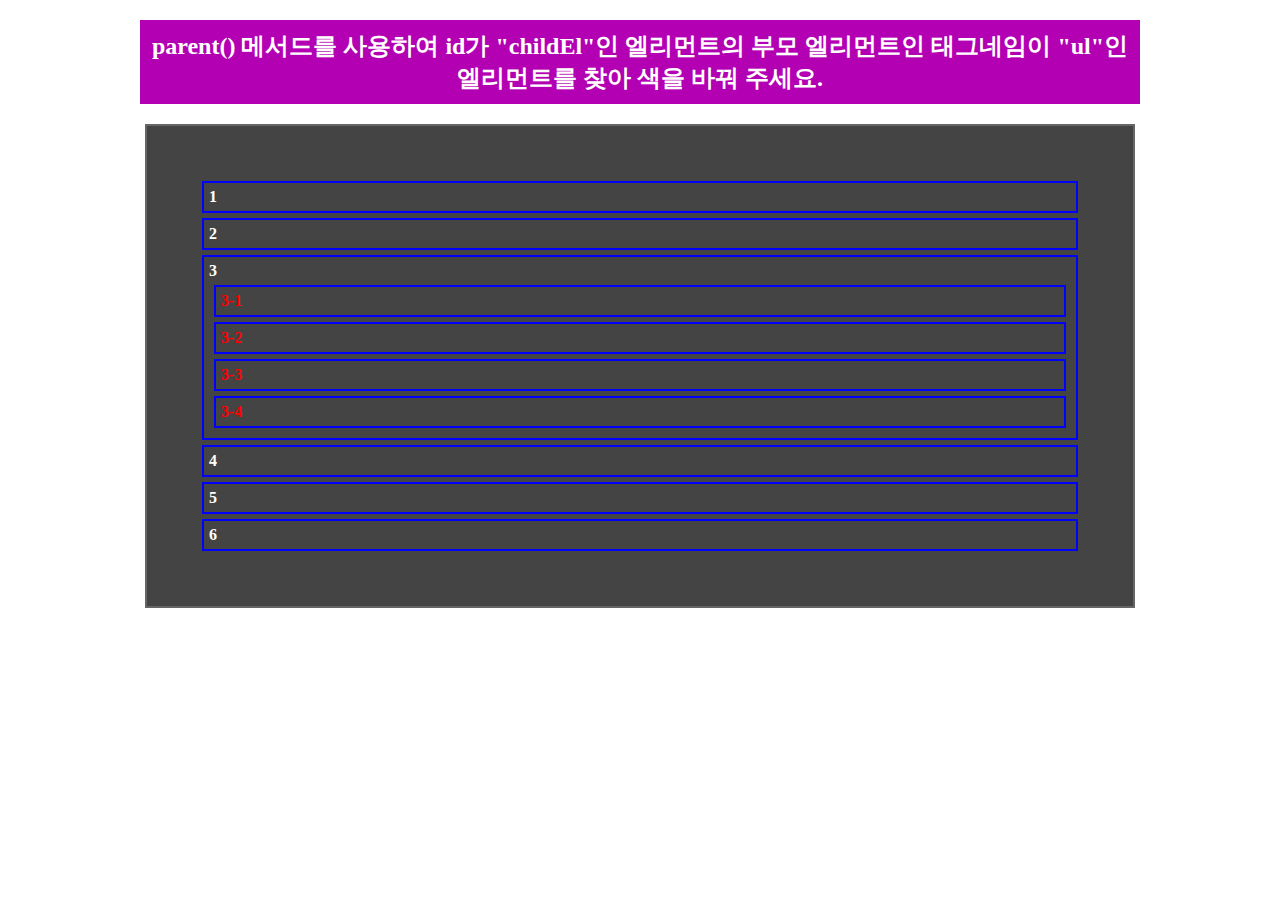
<file: 01.jquery_select/01_기본선택자/07_parent_select.html>
﻿<!doctype html>
<html lang="ko">
<head>
	<meta charset="UTF-8">
	<title>07_인접관계선택자_부모요소선택자</title>
	<script type="text/javascript" src="js/lib/jquery-1.12.4.min.js"></script>
	<link rel="stylesheet" href="css/style.css"/>
	<script type="text/javascript">
		$(function(){
			$('#childEl').parent().css('color','red');
		});
	</script>
</head>
<body>
	<span>parent() 메서드를 사용하여 id가 "childEl"인 엘리먼트의 부모 엘리먼트인 태그네임이 "ul"인 엘리먼트를 찾아 색을 바꿔 주세요.</span>
	<div id="wrapper">
		<ul>
			<li>1</li>
			<li>2</li>
			<li>3
				<ul id="parentEl">
					<li>3-1</li>
					<li>3-2</li>
					<li id="childEl">3-3</li>
					<li>3-4</li>
				</ul>
			</li>
			<li>4</li>
			<li>5</li>
			<li>6</li>
		</ul>
	</div>
</body>
</html>
</file>
<file: 01.jquery_select/06_객체조작/object/css/style.css>
*{margin: 0; padding: 0;}
body{background: #ddd;}
#wrap{width: 1000px; margin: 0 auto; padding: 20px;}
.box{background: #fff; padding: 20px; margin-bottom: 10px;}
h2{text-align: center;}
.content{border: 2px solid #dba2f7; padding: 20px;}
.content3>div{border: 3px solid #ddd; padding: 20px; margin-bottom: 10px; transition: 1s;}
.content3>div.add{border-color:aqua}

.content4{text-align: center;}
.content4 #imgs{width: 512px; height: 400px;  margin: 0 auto;}
.content4 #imgs .imgToggle{display: none;}

.content6 >p{width: 300px; height: 200px; border: 5px solid #dba2f7; background: #ddd; margin: 10px auto; padding: 20px;}
.content6 >p img{width: 100%; height: 100%}

.content7{width: 300px; height: 200px; background: #e4f67f; position: relative; margin: 50px auto;}
.content7 .cnt{width: 50px; height: 50px;/*  line-height: 50px; */ text-align: center; position: absolute; top: 30px; left: 0; background: #fff;}

.content8{height: 3000px; padding-top: 1000px;}
</file>
<file: 01.jquery_select/01_기본선택자/css/style.css>
﻿html * { margin:0; padding:0; }
body{width: 1000px; margin: 20px auto; font-weight: bold;}
#wrapper{background: #444444; color: #fff; padding: 50px;}
#wrapper h4{text-align: right}
body span { color:#fff; font-size: 24px; text-align: center; display: block; margin: 20px 0; background: #b300b3; padding: 10px;}
div { border:2px solid #666666; margin:5px; padding: 5px; }
li { border:2px solid blue; list-style: none; margin:5px; padding: 5px;}
</file>
